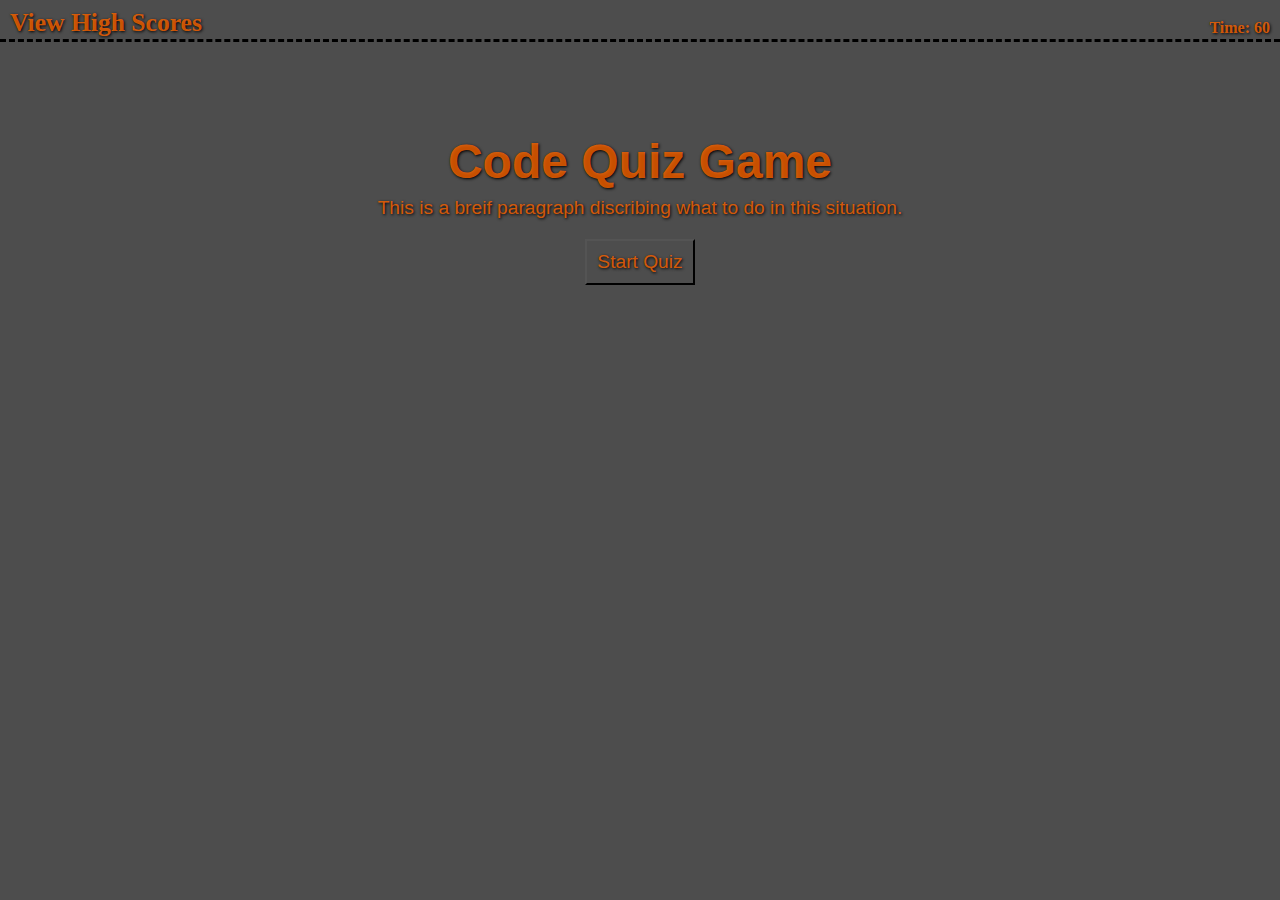
<file: index.html>
<!DOCTYPE html>
<html lang="en">
<head>
    <meta charset="UTF-8">
    <meta http-equiv="X-UA-Compatible" content="IE=edge">
    <meta name="viewport" content="width=device-width, initial-scale=1.0">
    <link rel="stylesheet" type="text/css" href="assets/css/reset.css" />
    <link rel="stylesheet" type="text/css" href="./assets/css/style.css" />
    <title>Code Quiz</title>
</head>
<body>
    <!-- start header -->
    <header>
        <a href="./highscores.html" id="high-scores">View High Scores</a>
        <h2>Time: <span id="seconds-left"></span></h2>
    </header>
    <!-- end header -->
    <main>
        <h1 id="main-title">Code Quiz Game</h1>
        <p id="main-para">This is a breif paragraph discribing what to do in this situation.</p>
        <div data-state="visible" data-text="Start Quiz" class="button" id="start-button"><button>Start Quiz</button></div>

        <section class="game-over-card" style="display: none">
            <h1>Congrats!</h1>
            <p>Your score is: </p>
            <h2 id="score"></h2>
            <p>Would you like to save your score to the leaderboard?</p>
        </section>
    <main>
    <script src="https://code.jquery.com/jquery-3.6.0.js" integrity="sha256-H+K7U5CnXl1h5ywQfKtSj8PCmoN9aaq30gDh27Xc0jk=" crossorigin="anonymous"></script>
    
    <script src="./assets/js/script.js"></script>
</body>
</html>
</file>
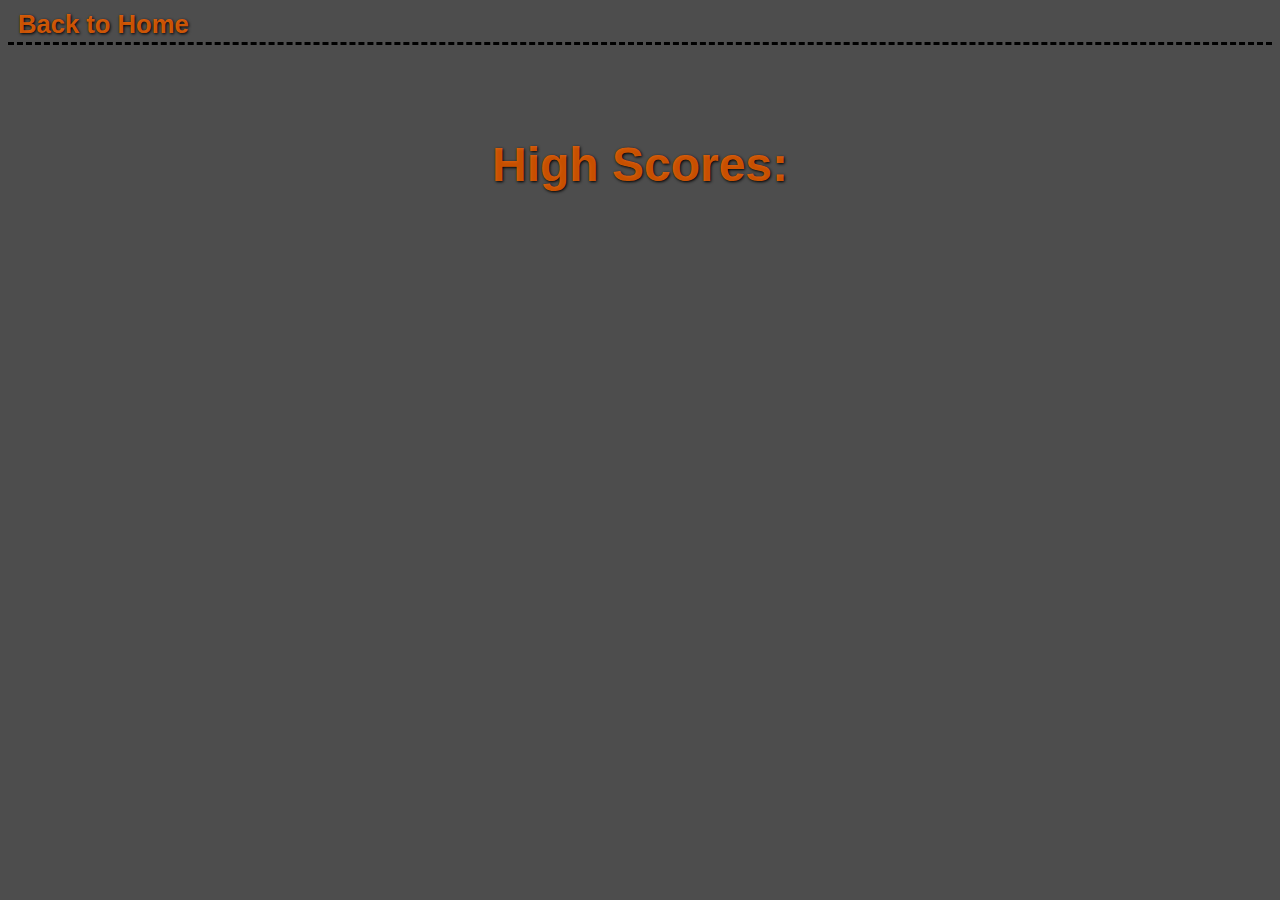
<file: highscores.html>
<!DOCTYPE html>
<html lang="en">
<head>
    <meta charset="UTF-8">
    <meta http-equiv="X-UA-Compatible" content="IE=edge">
    <meta name="viewport" content="width=device-width, initial-scale=1.0">
    <link rel="stylesheet" href="./assets/css/style.css">
    <title>Highscores</title>
</head>
<body>
    <header>
        <a href="./index.html" id="index">Back to Home</a>
    </header>
    <h1>High Scores:</h1>
    <ul></ul>
    <script src="./assets/js/highScores.js"></script>
</body>
</html>
</file>
<file: assets/css/style.css>
* {
    font-family: Arial, Helvetica, sans-serif;
    box-sizing: border-box;
    background-color: rgb(77, 77, 77);
    color: rgba(255, 102, 0, 0.808);
    text-shadow: 1px 1px 3px rgb(0, 0, 0);
}

header {
    display: flex;
    justify-content: space-between;
    align-items: flex-end;
    font-weight: bolder;
    margin: 10px 0px 100px 0px;
    padding: 0px 10px 3px 10px;
    border-bottom: 3px dashed rgb(0, 0, 0);
}

#high-scores, #index {
    font-size: 1.6rem;
    font-weight: bolder;
    /* color: rgb(179, 65, 0); */
    text-decoration: none;
}

main {
    display: flex;
    justify-content:end;
    align-items: center;
    flex-direction: column;
    margin: 0px 0px 0px 0px;
    line-height: 2rem;
    flex-wrap: wrap;
}

h1, #score {
    font-size: 3rem;
    padding: 0px 30px 10px 30px;
    font-weight: bold;
    display: flex;
    text-align: center;
    line-height: 2.5rem;
    justify-content: center;
}

#score {
    font-size: 2.5rem;
}

p {
    flex-wrap: wrap;
    display: flex;
    justify-content: center;
    text-align: center;
    font-size: 1.2rem;
    margin-bottom: 10px;
}



button {
    font-size: 1.2rem;
    padding: 10px;
    margin: 5px 2px 0px 2px;
}

.question {
    display: flex;
    justify-content: center;
    flex-direction: column;
    align-items: center;
}

.button-section {
    display: flex;
    flex-direction: column;
    justify-content: center;
    align-items: center;
    margin-top: 50px;
    width: 370px;
    height: auto;
}

.gameOverCard {
    display: flex;
    flex-direction: column;
    align-items: center;
}

form {

    display: flex;
    flex-direction: column;
    align-items: center;
    justify-content: space-between;
    width: auto;
    height: 130px;
}

#cancel {
    margin: 10px;
}

#save-score {
    margin-top: 10px;
}

#initials {
    text-align: center;
}

ul {
    display: flex;
    flex-direction: column;
    justify-content: center;
    align-items: center;
    padding: 0px;
}

li {
    list-style-type: none;
    margin: 5px;
}

@media screen and (max-width: 440px) {
    h1 {
        font-size: 2rem;
    }

    .button-section {
        flex-direction: column;
        height: 200px;
        width: auto;
    }
}

@media screen and (max-width: 320px) {
    header {
        flex-direction: column;
        align-items: center;
    }

    h2 {
        margin-top: 5px;
    }
}
</file>
